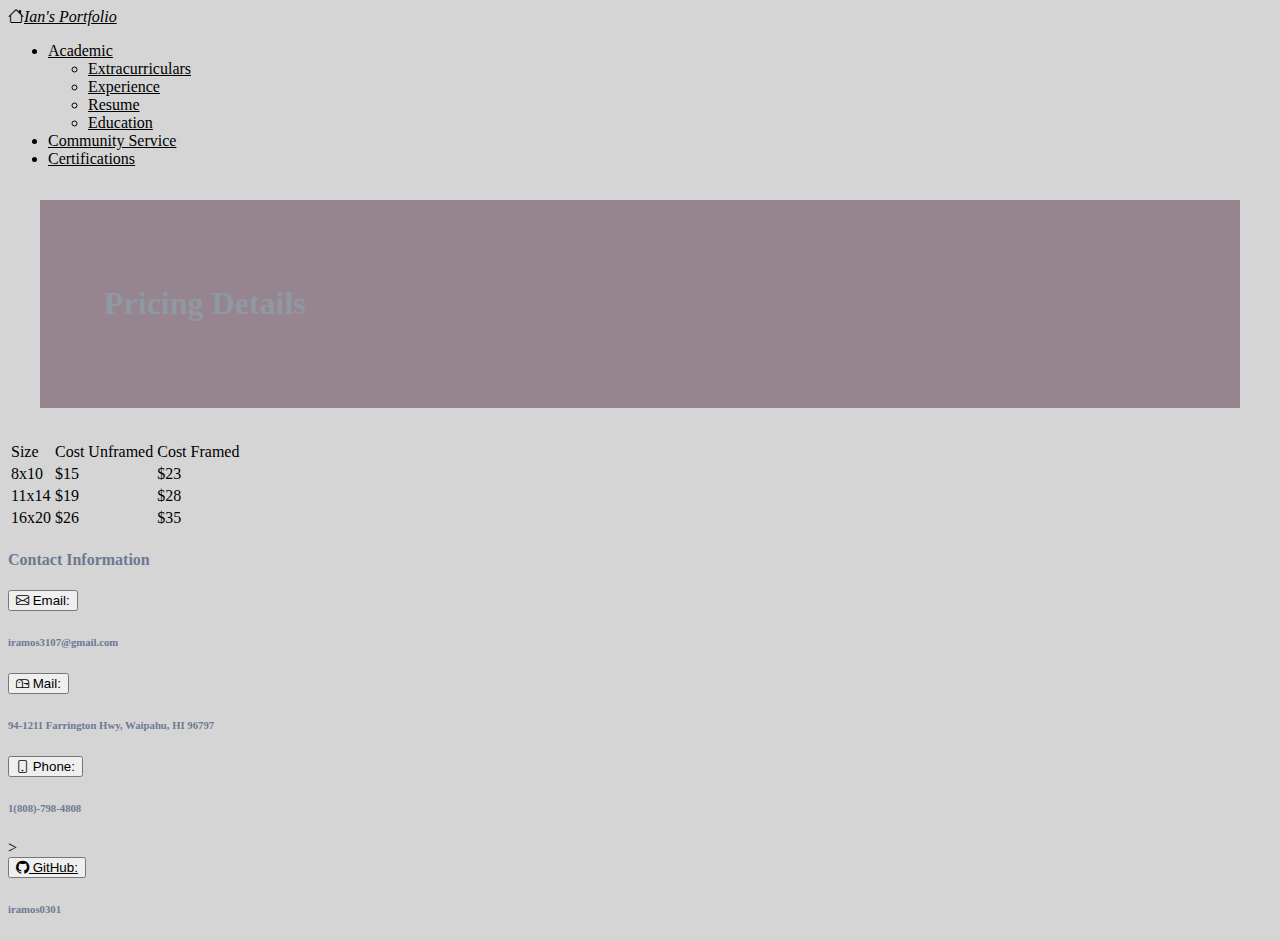
<file: certifications.html>
<!DOCTYPE html>
<html>
    <head>
        <meta charset="utf-8">
        <meta http-equiv="X-UA-Compatible" content="IE=edge">
        <meta name="viewport" content="width=device-width, initial-scale=1">
    
        <!-- Bootstrap CSS -->
        <link href="https://cdn.jsdelivr.net/npm/bootstrap@5.1.3/dist/css/bootstrap.min.css" rel="stylesheet" integrity="sha384-1BmE4kWBq78iYhFldvKuhfTAU6auU8tT94WrHftjDbrCEXSU1oBoqyl2QvZ6jIW3" crossorigin="anonymous">
        <link rel="stylesheet" href="https://cdn.jsdelivr.net/npm/bootstrap-icons@1.9.1/font/bootstrap-icons.css">
    
        <!-- Bootstrap JavaScript -->
        <script src="https://cdn.jsdelivr.net/npm/bootstrap@5.1.3/dist/js/bootstrap.bundle.min.js" integrity="sha384-ka7Sk0Gln4gmtz2MlQnikT1wXgYsOg+OMhuP+IlRH9sENBO0LRn5q+8nbTov4+1p" crossorigin="anonymous"></script>
        
        <link rel="stylesheet" type="text/css" href="style.css">
        <title>Certifications</title>
    </head>
    
    <body>
        <nav class="navbar navbar-expand navbar-dark bg-dark">
            <div class="container-fluid">
                
                <a class="navbar-brand" href="index.html"><i class="bi bi-house">Ian's Portfolio</i></a>
                <ul class="navbar-nav">
                    <li class="nav-item dropdown">
                        <a class="nav-link dropdown-toggle" href="#" id="property-type-links" role="button" data-bs-toggle="dropdown">
                            Academic 
                        </a>
                        <ul class="dropdown-menu dropdownmenu-dark">
                            <li><a class="dropdown-item active" href="extracurriculars.html">Extracurriculars</a></li>
                            <li><a class="dropdown-item" href="experience.html">Experience</a></li>
                            <li><a class="dropdown-item" href="resume.html">Resume</a></li>
                            <li><a class="dropdown-item" href="education.html">Education </a></li>
                        </ul>
                    </li>
                    <li class="nav-item">
                        <a class="nav-link" href="CommunityService.html">Community Service</a>
                    </li>
                    <li class="nav-item">
                        <a class="nav-link active" href="certifications.html">Certifications</a>
                    </li>
                    
                    </li>
                </ul>
            </div>
        </nav>
        <div class="col-12">
        <header>
            <h1>Pricing Details</h1>
        </header>
        <div>
        <main>
            <div class="table-responsive">
                <table class="table table-hover table-bordered">
                    <thead class="thead-dark">
                        <tr>
                            <td>Size</td>
                            <td>Cost Unframed</td>
                            <td>Cost Framed</td>
                        </tr>
                    </thead>
                    <tbody>
                        <tr>
                            <td>8x10</td>
                            <td>$15</td>
                            <td>$23</td>
                        </tr>
                        <tr>
                            <td>11x14</td>
                            <td>$19</td>
                            <td>$28</td>
                        </tr>
                        <tr>
                            <td>16x20</td>
                            <td>$26</td>
                            <td>$35</td>
                        </tr>
                    </tbody>
                </table>
            </div>
        </main>
        <footer class="bg-body-tertiary text-center text-lg-start contact">
            <div class="container">
  
        <div class="row">
        <div class="col-sm-12 text-center">
                <h4 class="text-uppercase text-white">Contact Information</h4>
            </div>
            <div class="col-sm-3 text-center">
                <button class="btn btn-lg btn-light">
                <i class="bi bi-envelope"></i> Email:
                </button>
                <h6 class="text-center text-white">iramos3107@gmail.com</h6>
            </div>
            <div class="col-sm-3 text-center">
                            <button class="btn btn-lg btn-light">
                            <i class="bi bi-mailbox"></i> Mail:
                            </button>
                            <h6 class="text-center text-white">94-1211 Farrington Hwy, Waipahu, HI 96797</h6>
            </div>
            <div class="col-sm-3 text-center">
                            <button class="btn btn-lg btn-light">
                            <i class="bi bi-phone"></i> Phone:
                            </button>
                            <h6 class="text-center text-white">1(808)-798-4808</h6>>
            </div>
            <div class="col-sm-3 text-center">
                            <button class="btn btn-lg btn-light">
                            <a href="https://github.com/iramos0301"><i class="bi bi-github"></i> GitHub:</a>
                            </button>
                            <h6 class ="text-center text-white">iramos0301</h6>
            </div>
        </div>
        </div>
    </footer>
    </body>
</html>
</file>
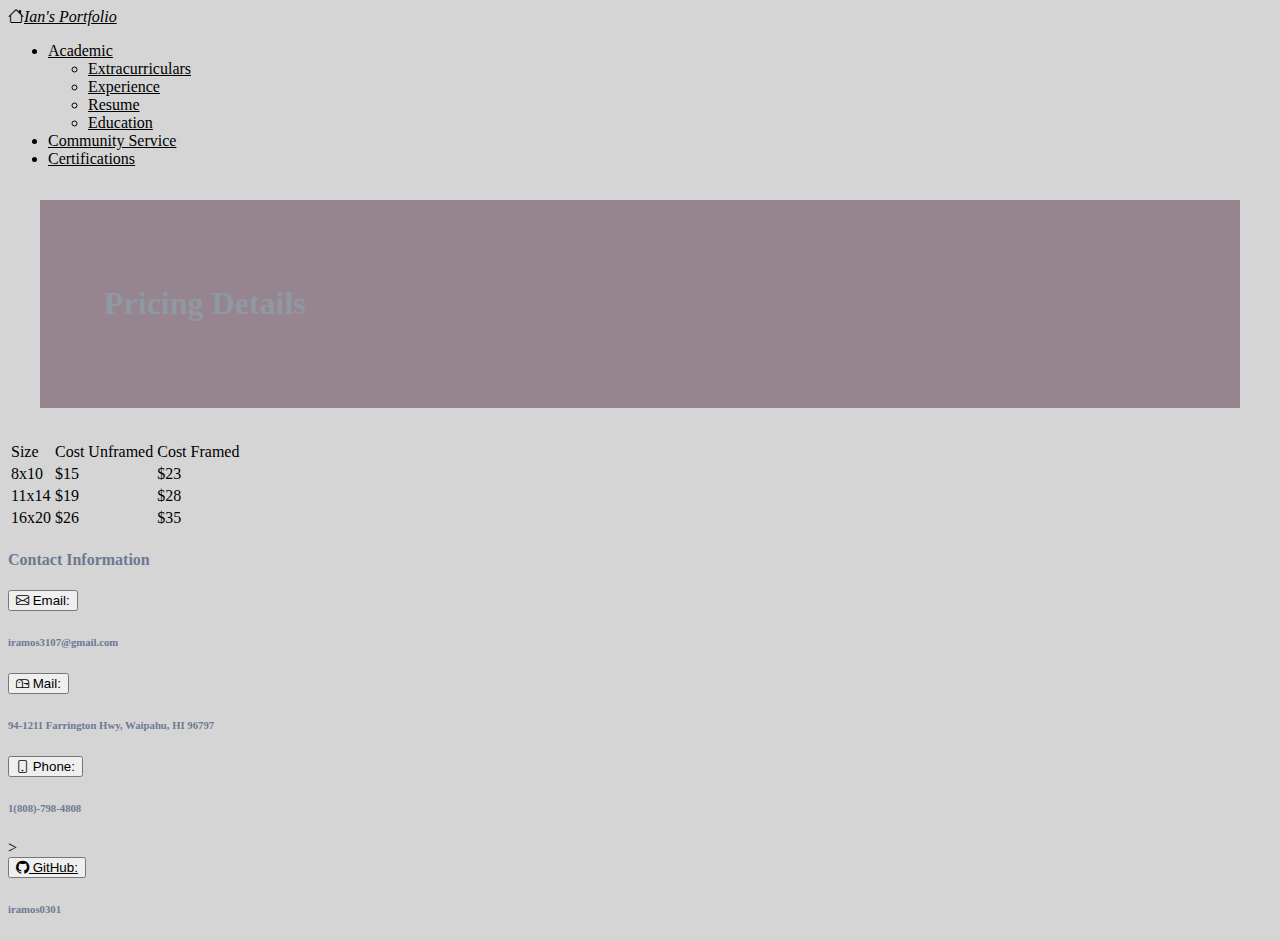
<file: communityService.html>
<!DOCTYPE html>
<html>
    <head>
        <meta charset="utf-8">
        <meta http-equiv="X-UA-Compatible" content="IE=edge">
        <meta name="viewport" content="width=device-width, initial-scale=1">
    
        <!-- Bootstrap CSS -->
        <link href="https://cdn.jsdelivr.net/npm/bootstrap@5.1.3/dist/css/bootstrap.min.css" rel="stylesheet" integrity="sha384-1BmE4kWBq78iYhFldvKuhfTAU6auU8tT94WrHftjDbrCEXSU1oBoqyl2QvZ6jIW3" crossorigin="anonymous">
        <link rel="stylesheet" href="https://cdn.jsdelivr.net/npm/bootstrap-icons@1.9.1/font/bootstrap-icons.css">
    
        <!-- Bootstrap JavaScript -->
        <script src="https://cdn.jsdelivr.net/npm/bootstrap@5.1.3/dist/js/bootstrap.bundle.min.js" integrity="sha384-ka7Sk0Gln4gmtz2MlQnikT1wXgYsOg+OMhuP+IlRH9sENBO0LRn5q+8nbTov4+1p" crossorigin="anonymous"></script>
        
        <link rel="stylesheet" type="text/css" href="style.css">
        <title>Certifications</title>
    </head>
    
    <body>
        <nav class="navbar navbar-expand navbar-dark bg-dark">
            <div class="container-fluid">
                
                <a class="navbar-brand" href="index.html"><i class="bi bi-house">Ian's Portfolio</i></a>
                <ul class="navbar-nav">
                    <li class="nav-item dropdown">
                        <a class="nav-link dropdown-toggle" href="#" id="property-type-links" role="button" data-bs-toggle="dropdown">
                            Academic 
                        </a>
                        <ul class="dropdown-menu dropdownmenu-dark">
                            <li><a class="dropdown-item" href="extracurriculars.html">Extracurriculars</a></li>
                            <li><a class="dropdown-item" href="experiences.html">Experience</a></li>
                            <li><a class="dropdown-item" href="resume.html">Resume</a></li>
                            <li><a class="dropdown-item" href="education.html">Education </a></li>
                        </ul>
                    </li>
                    <li class="nav-item">
                        <a class="nav-link active" href="communityService.html">Community Service</a>
                    </li>
                    <li clkass="nav-item">
                        <a class="nav-link" href="certifications.html">Certifications</a>
                    </li>
                    
                    </li>
                </ul>
            </div>
        </nav>
        <div class="col-12">
        <header>
            <h1>Pricing Details</h1>
        </header>
        <div>
        <main>
            <div class="table-responsive">
                <table class="table table-hover table-bordered">
                    <thead class="thead-dark">
                        <tr>
                            <td>Size</td>
                            <td>Cost Unframed</td>
                            <td>Cost Framed</td>
                        </tr>
                    </thead>
                    <tbody>
                        <tr>
                            <td>8x10</td>
                            <td>$15</td>
                            <td>$23</td>
                        </tr>
                        <tr>
                            <td>11x14</td>
                            <td>$19</td>
                            <td>$28</td>
                        </tr>
                        <tr>
                            <td>16x20</td>
                            <td>$26</td>
                            <td>$35</td>
                        </tr>
                    </tbody>
                </table>
            </div>
        </main>
        <footer class="bg-body-tertiary text-center text-lg-start contact">
            <div class="container">
  
        <div class="row">
        <div class="col-sm-12 text-center">
                <h4 class="text-uppercase text-white">Contact Information</h4>
            </div>
            <div class="col-sm-3 text-center">
                <button class="btn btn-lg btn-light">
                <i class="bi bi-envelope"></i> Email:
                </button>
                <h6 class="text-center text-white">iramos3107@gmail.com</h6>
            </div>
            <div class="col-sm-3 text-center">
                            <button class="btn btn-lg btn-light">
                            <i class="bi bi-mailbox"></i> Mail:
                            </button>
                            <h6 class="text-center text-white">94-1211 Farrington Hwy, Waipahu, HI 96797</h6>
            </div>
            <div class="col-sm-3 text-center">
                            <button class="btn btn-lg btn-light">
                            <i class="bi bi-phone"></i> Phone:
                            </button>
                            <h6 class="text-center text-white">1(808)-798-4808</h6>>
            </div>
            <div class="col-sm-3 text-center">
                            <button class="btn btn-lg btn-light">
                            <a href="https://github.com/iramos0301"><i class="bi bi-github"></i> GitHub:</a>
                            </button>
                            <h6 class ="text-center text-white">iramos0301</h6>
            </div>
        </div>
        </div>
    </footer>
    </body>
</html>
</file>
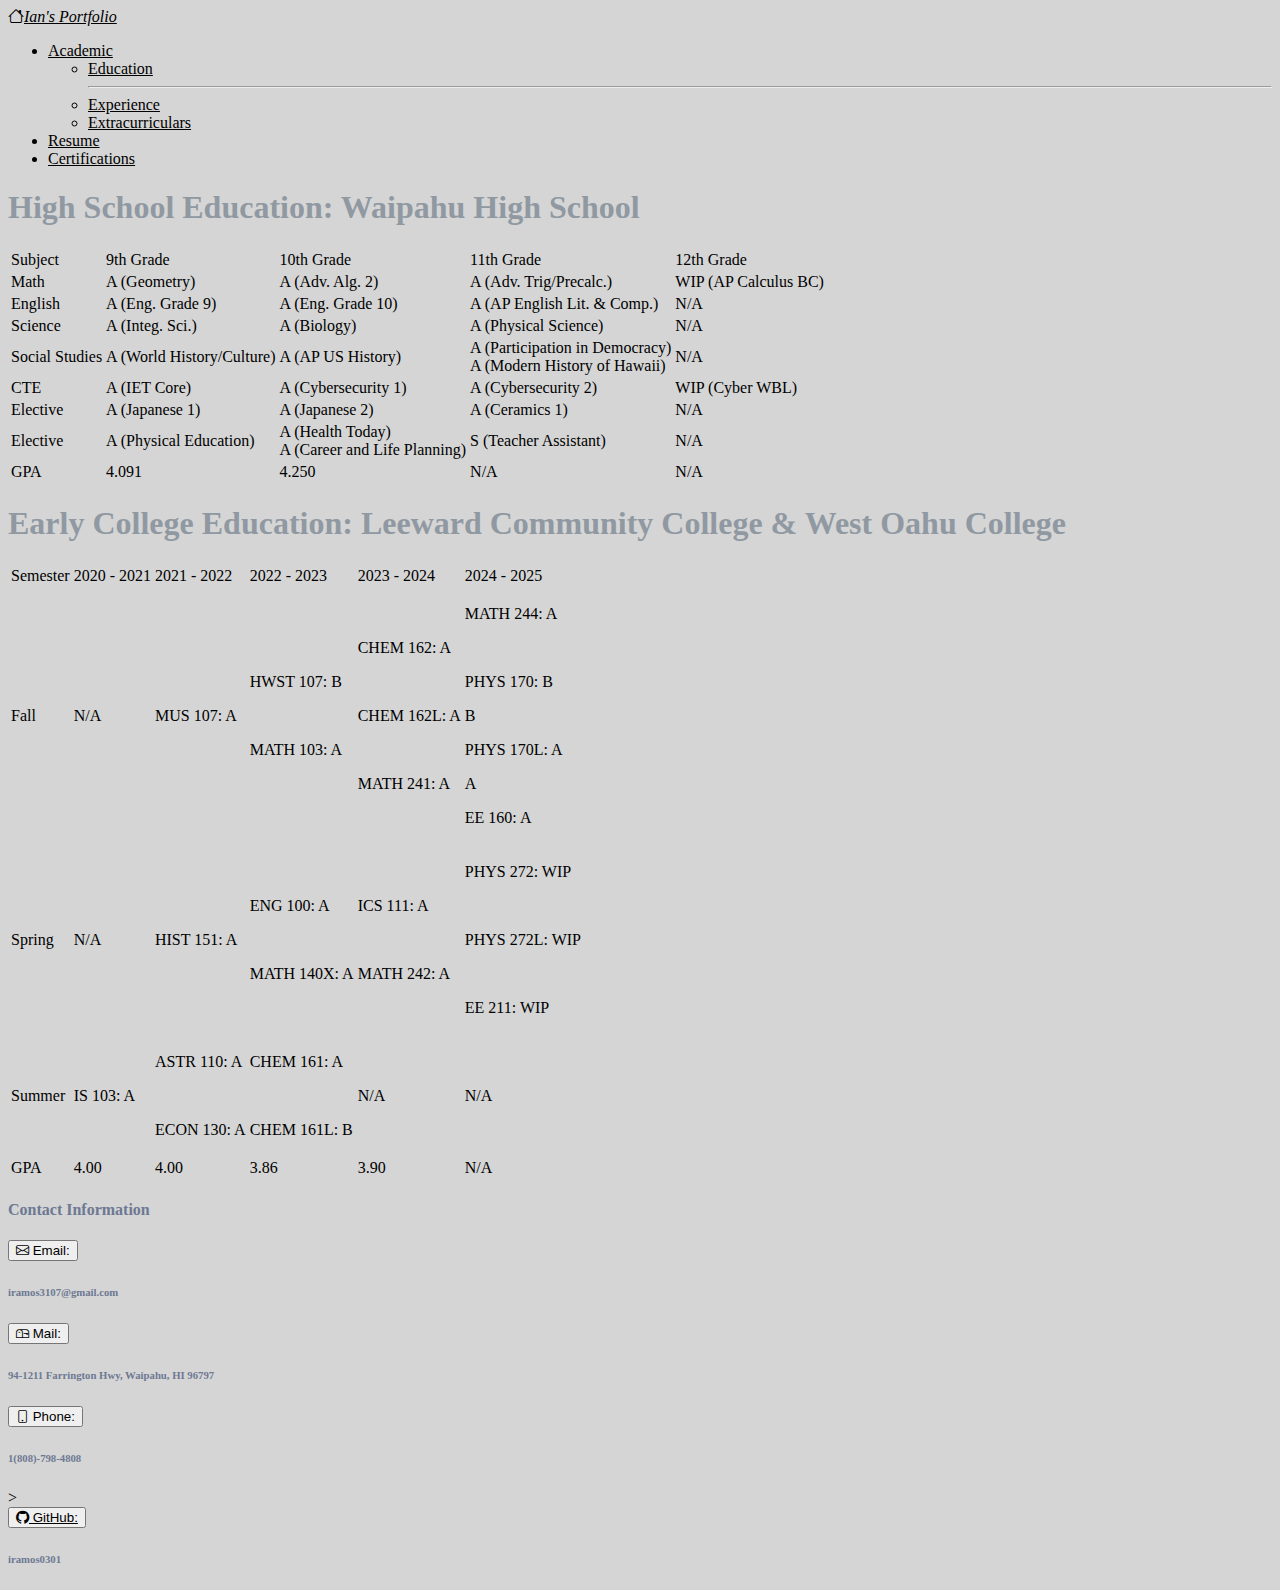
<file: education.html>
<!DOCTYPE html>
<html>
    <head>
        <meta charset="utf-8">
        <meta http-equiv="X-UA-Compatible" content="IE=edge">
        <meta name="viewport" content="width=device-width, initial-scale=1">
    
        <!-- Bootstrap CSS -->
        <link href="https://cdn.jsdelivr.net/npm/bootstrap@5.1.3/dist/css/bootstrap.min.css" rel="stylesheet" integrity="sha384-1BmE4kWBq78iYhFldvKuhfTAU6auU8tT94WrHftjDbrCEXSU1oBoqyl2QvZ6jIW3" crossorigin="anonymous">
        <link rel="stylesheet" href="https://cdn.jsdelivr.net/npm/bootstrap-icons@1.9.1/font/bootstrap-icons.css">
    
        <!-- Bootstrap JavaScript -->
        <script src="https://cdn.jsdelivr.net/npm/bootstrap@5.1.3/dist/js/bootstrap.bundle.min.js" integrity="sha384-ka7Sk0Gln4gmtz2MlQnikT1wXgYsOg+OMhuP+IlRH9sENBO0LRn5q+8nbTov4+1p" crossorigin="anonymous"></script>
        
        <link rel="stylesheet" type="text/css" href="style.css">
        <title>Education</title>
    </head>
    
    <body>
        <nav class="navbar navbar-expand">
            <div class="container-fluid">
                
                <a class="navbar-brand" href="index.html"><i class="bi bi-house">Ian's Portfolio</i></a>
                <ul class="navbar-nav">
                    <li class="nav-item dropdown">
                        <a class="nav-link dropdown-toggle text-white" href="#" id="property-type-links" role="button" data-bs-toggle="dropdown">
                            Academic 
                        </a>
                        <ul class="dropdown-menu dropdownmenu-dark">
                            <li><a class="dropdown-item current-link" href="education.html">Education </a></li>
                            <hr>
                            <li><a class="dropdown-item" href="experiences.html">Experience</a></li>
                            <li><a class="dropdown-item" href="extracurriculars.html">Extracurriculars</a></li>   
                        </ul>
                    </li>
                    <li class="nav-item">
                        <a class="nav-link text-white" href="resume.html">Resume</a>
                    </li>
                    <li class="nav-item">
                        <a class="nav-link text-white" href="certifications.html">Certifications</a>
                    </li>
                    
                    </li>
                </ul>
            </div>
        </nav>
        <main >          
            <div class="table-responsive row">
                <div class="col-sm-12">
                    <h1> High School Education: Waipahu High School</h1>
                </div>
                <div class=""col-sm-12>
                    <table class="table table-hover table-bordered">
                        <thead class="thead-dark">
                            <tr>
                                <td>Subject</td>
                                <td>9th Grade</td>
                                <td>10th Grade</td>
                                <td>11th Grade</td>
                                <td>12th Grade</td>
                            </tr>
                        </thead>
                        <tbody>
                            <tr>
                                <td>Math</td>
                                <td>A (Geometry)</td>
                                <td>A (Adv. Alg. 2)</td>
                                <td>A (Adv. Trig/Precalc.)</td>
                                <td>WIP (AP Calculus BC)</td>
                            </tr>
                            <tr>
                                <td>English</td> 
                                <td>A (Eng. Grade 9)</td>
                                <td>A (Eng. Grade 10)</td>
                                <td>A (AP English Lit. & Comp.)</td>
                                <td>N/A</td>           
                            </tr>
                            <tr>
                                <td>Science</td>
                                <td>A (Integ. Sci.)</td>
                                <td>A (Biology)</td>
                                <td>A (Physical Science)</td>
                                <td>N/A</td>
                            </tr>
                            <tr>
                                <td>Social Studies</td>
                                <td>A (World History/Culture)</td>
                                <td>A (AP US History)</td>
                                <td>A (Participation in Democracy) <br> A (Modern History of Hawaii)</td>
                                <td>N/A</td>
                            </tr>
                            <tr>
                                <td>CTE</td>
                                <td>A (IET Core)</td>
                                <td>A (Cybersecurity 1)</td>
                                <td>A (Cybersecurity 2)</td>
                                <td>WIP (Cyber WBL)</td>
                            </tr>
                            <tr>
                                <td>Elective</td>
                                <td>A (Japanese 1)</td>
                                <td>A (Japanese 2)</td>
                                <td>A (Ceramics 1)</td>
                                <td>N/A</td>
                            </tr>
                            <tr>
                                <td>Elective</td>
                                <td>A (Physical Education)</td>
                                <td>A (Health Today)<br>A (Career and Life Planning)</td>
                                <td>S (Teacher Assistant)</td>
                                <td>N/A</td>
                            </tr>
                            <tr>
                                <td>GPA</td>
                                <td>4.091</td>
                                <td>4.250</td>
                                <td>N/A</td>
                                <td>N/A</td>
                            </tr>
                        </tbody>
                    </table>
                </div>
            </div>
            <div class="table-responsive row">
                <div class="col-sm-12">
                    <h1> Early College Education: Leeward Community College & West Oahu College</h1>
                </div>
                <div class="col-sm-12">
                    <table class="table table-hover table-bordered">
                        <thead class="thead-dark">
                            <tr>
                                <td>Semester</td>
                                <td>2020 - 2021</td>
                                <td>2021 - 2022</td>
                                <td>2022 - 2023</td>
                                <td>2023 - 2024</td>
                                <td>2024 - 2025</td>
                            </tr>
                        </thead>
                        <tbody>
                            <tr>
                                <td>Fall</td>
                                <td>N/A</td>
                                <td><p>MUS 107: A</p></td>
                                <td><p>HWST 107: B</p>  <br><p>MATH 103: A</p></td>
                                <td><p>CHEM 162: A</p><br> <p>CHEM 162L: A</p><br><p> MATH 241: A</p></td>
                                <td><p>MATH 244: A</p><br><p> PHYS 170: B</p>B<br><p>PHYS 170L: A</p>A<br><p>EE 160: A</p></td>
                            </tr>
                            <tr>
                                <td>Spring</td>
                                <td>N/A</td>
                                <td><p>HIST 151: A</p></td>
                                <td><p>ENG 100: A</p><br><p> MATH 140X: A</p></td>
                                <td><p>ICS 111: A</p> <br> <p>MATH 242: A</p> </td>
                                <td><p>PHYS 272: WIP</p><br><p>PHYS 272L: WIP</p><br><p>EE 211: WIP</p></td>
                            </tr>
                            <tr>
                                <td>Summer</td>
                                <td><p>IS 103: A</p> </td>
                                <td> <p>ASTR 110: A</p>  <br> <p>ECON 130: A</p> </td>
                                <td><p>CHEM 161: A</p> <br> <p>CHEM 161L: B</p></td>
                                <td>N/A</td>
                                <td>N/A</td>
                            </tr>
                            <tr>
                                <td>GPA</td>
                                <td>4.00</td>
                                <td>4.00</td>
                                <td>3.86</td>
                                <td>3.90</td>
                                <td>N/A</td>
                            </tr>
                        </tbody>
                    </table>
                </div>
            </div>
        </main>
        </div>
        <footer class="bg-body-tertiary text-center text-lg-start contact">
            <div class="container">
  
        <div class="row">
        <div class="col-sm-12 text-center">
                <h4 class="text-uppercase text-white">Contact Information</h4>
            </div>
            <div class="col-sm-3 text-center">
                <button class="btn btn-lg btn-light">
                <i class="bi bi-envelope"></i> Email:
                </button>
                <h6 class="text-center text-white">iramos3107@gmail.com</h6>
            </div>
            <div class="col-sm-3 text-center">
                            <button class="btn btn-lg btn-light">
                            <i class="bi bi-mailbox"></i> Mail:
                            </button>
                            <h6 class="text-center text-white">94-1211 Farrington Hwy, Waipahu, HI 96797</h6>
            </div>
            <div class="col-sm-3 text-center">
                            <button class="btn btn-lg btn-light">
                            <i class="bi bi-phone"></i> Phone:
                            </button>
                            <h6 class="text-center text-white">1(808)-798-4808</h6>>
            </div>
            <div class="col-sm-3 text-center">
                            <button class="btn btn-lg btn-light">
                            <a href="https://github.com/iramos0301"><i class="bi bi-github"></i> GitHub:</a>
                            </button>
                            <h6 class ="text-center text-white">iramos0301</h6>
            </div>
        </div>
        </div>
    </footer>
    </body>
</html>
</file>
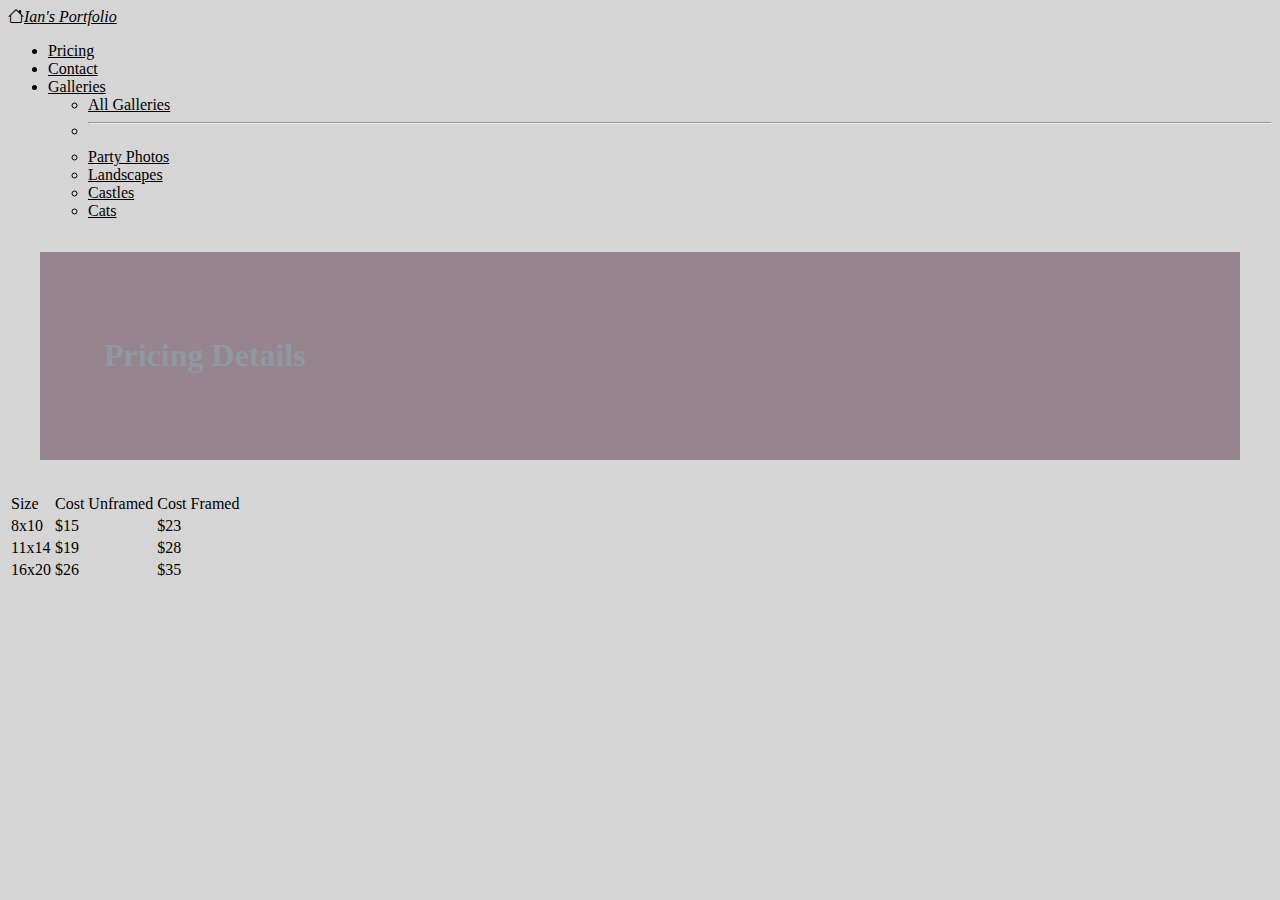
<file: pricing.html>
<!DOCTYPE html>
<html>
    <head>
        <meta charset="utf-8">
        <meta http-equiv="X-UA-Compatible" content="IE=edge">
        <meta name="viewport" content="width=device-width, initial-scale=1">
    
        <!-- Bootstrap CSS -->
        <link href="https://cdn.jsdelivr.net/npm/bootstrap@5.1.3/dist/css/bootstrap.min.css" rel="stylesheet" integrity="sha384-1BmE4kWBq78iYhFldvKuhfTAU6auU8tT94WrHftjDbrCEXSU1oBoqyl2QvZ6jIW3" crossorigin="anonymous">
        <link rel="stylesheet" href="https://cdn.jsdelivr.net/npm/bootstrap-icons@1.9.1/font/bootstrap-icons.css">
    
        <!-- Bootstrap JavaScript -->
        <script src="https://cdn.jsdelivr.net/npm/bootstrap@5.1.3/dist/js/bootstrap.bundle.min.js" integrity="sha384-ka7Sk0Gln4gmtz2MlQnikT1wXgYsOg+OMhuP+IlRH9sENBO0LRn5q+8nbTov4+1p" crossorigin="anonymous"></script>
        
        <link rel="stylesheet" type="text/css" href="style.css">
        <title>Pricing</title>
    </head>
    
    <body>
        <nav class="navbar navbar-expand navbar-dark bg-dark">
            <div class="container-fluid">
                
                <a class="navbar-brand" href="index.html"><i class="bi bi-house">Ian's Portfolio</i></a>
                <ul class="navbar-nav">
                    <li class="nav-item">
                        <a class="nav-link active" href="pricing.html">Pricing </a>
                    </li>
                    <li class="nav-item">
                        <a class="nav-link" href="contact.html">Contact </a>
                    </li>
                    <li class="nav-item dropdown">
                        <a class="nav-link dropdown-toggle" href="#" id="property-type-links" role="button" data-bs-toggle="dropdown">
                            Galleries 
                        </a>
                        <ul class="dropdown-menu dropdownmenu-dark">
                            <li><a class="dropdown-item" href="gallery.html">All Galleries</a></li>
                            <li><hr class="dropdown-divider"></li>
                            <li><a class="dropdown-item" href="#">Party Photos</a></li>
                            <li><a class="dropdown-item" href="#">Landscapes</a></li>
                            <li><a class="dropdown-item" href="catle-gallery.html">Castles </a></li>
                            <li><a class="dropdown-item" href="#">Cats</a></li>
                        </ul>
                    </li>
                </ul>
            </div>
        </nav>
        <div class="col-12">
        <header>
            <h1>Pricing Details</h1>
        </header>
        <div>
        <main>
            <div class="table-responsive">
                <table class="table table-hover table-bordered">
                    <thead class="thead-dark">
                        <tr>
                            <td>Size</td>
                            <td>Cost Unframed</td>
                            <td>Cost Framed</td>
                        </tr>
                    </thead>
                    <tbody>
                        <tr>
                            <td>8x10</td>
                            <td>$15</td>
                            <td>$23</td>
                        </tr>
                        <tr>
                            <td>11x14</td>
                            <td>$19</td>
                            <td>$28</td>
                        </tr>
                        <tr>
                            <td>16x20</td>
                            <td>$26</td>
                            <td>$35</td>
                        </tr>
                    </tbody>
                </table>
            </div>
        </main>
    </body>
</html>
</file>
<file: style.css>
/* Basic styles */
body{
    background-color: #D5D5D5;
}
h1 {
    color: #9099A2; 
}

h2, h3, h4, h5, h6{
    color: #6D7993; /* Accent */
}

a{
    color:inherit;
}

a:hover{
    color:#6D7993;;
}

div > h1.front-logo {
    color: white;
    margin: 50px 50px 50px 50px;
}

main .col-md-2 {
    height:200px;
    padding:2em;
    margin-top:2em;
}

.front-nav-1 {
    background-color: #64271b;
}

.front-nav-2 {
    background-color: #354243;
}

.front-nav-3 {
    background-color: #80598d;
}

/* Homepage styles*/
.cover{
    height:300px;
    margin-top:25%;
}

header {
    background-color: #96858F;
    color:white;
    padding:4em;
    margin:2em;
}
</file>
